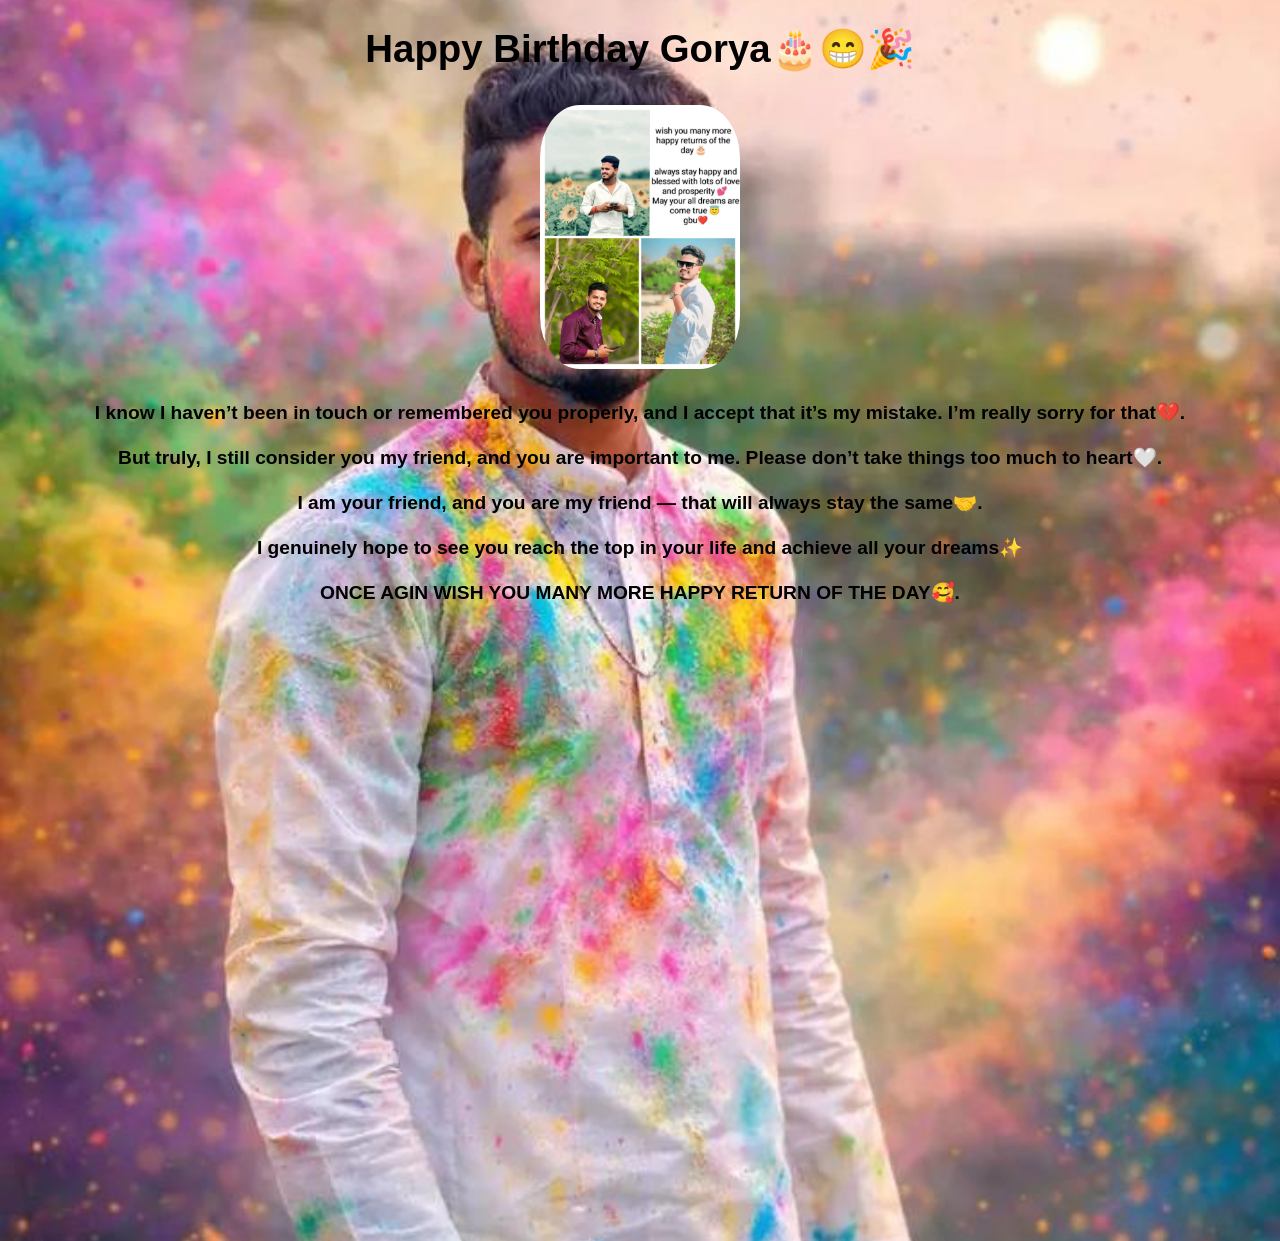
<file: Birthday.html>
<!DOCTYPE html>
<html>
<head>
  <title>Happy Birthday 🎉</title>
</head>

    <style>
    body{
      margin:0;
      height:135vh;
      background: url("p.jpeg") no-repeat center/cover;
     
      font-family: sans-serif;
      text-align:center;
      font-size: larger;
      font-weight: bold ;
    }

    .overlay{
      height:80vh;
      background: rgba(255, 255, 255, 0.6); 
      flex-direction:column;
      justify-content:center;
      align-items:center;
      text-align:center;
    }

    img{
      border-radius:50%;
      margin:8px;
    }
  </style>


  <h1>Happy Birthday Gorya🎂😁🎉</h1>

  <img src="photo.jpg" width="200" style="border-radius:20%;">

  <p>
    I know I haven’t been in touch or remembered you properly, and I accept that it’s my mistake. I’m really sorry for that💔. <br><br>
    But truly, I still consider you my friend, and you are important to me. Please don’t take things too much to heart🤍. <br><br>
    I am your friend, and you are my friend — that will always stay the same🤝. <br><br>
    I genuinely hope to see you reach the top in your life and achieve all your dreams✨ <br><br>
    ONCE AGIN WISH YOU MANY MORE HAPPY RETURN OF THE DAY🥰.
  </p>

</body>
</html>
</file>
